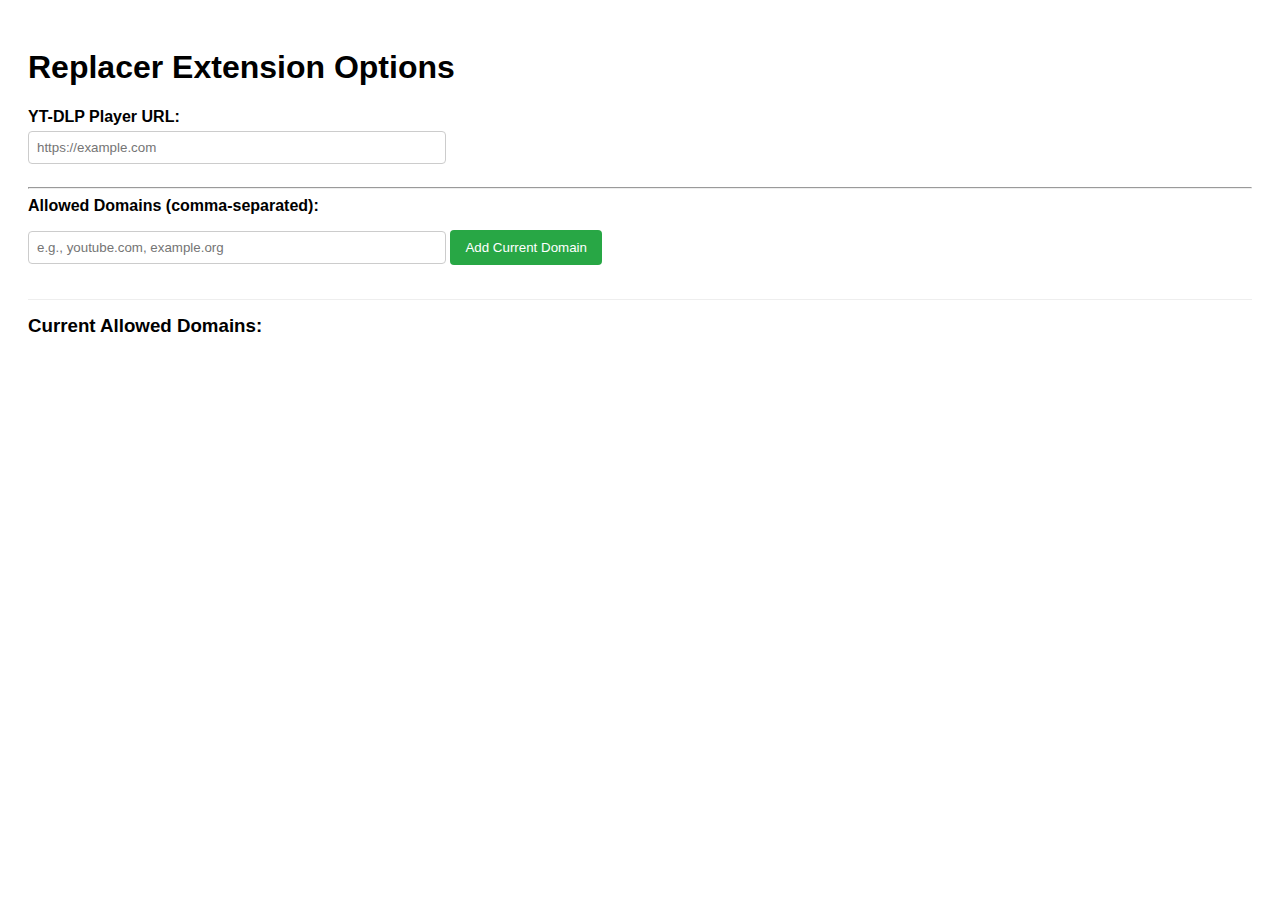
<file: extension/options.html>
<!DOCTYPE html>
<html>
<head>
    <title>Replacer Extension Options</title>
    <style>
        body { font-family: sans-serif; padding: 20px; }
        label { display: block; margin-bottom: 5px; font-weight: bold; }
        input[type="text"], input[type="url"] { width: 400px; padding: 8px; margin-bottom: 15px; border: 1px solid #ccc; border-radius: 4px; }
        button { padding: 10px 15px; background-color: #007bff; color: white; border: none; border-radius: 4px; cursor: pointer; }
        button:hover { background-color: #0056b3; }
        #status { margin-top: 15px; color: green; }
        .domain-list { margin-top: 20px; border-top: 1px solid #eee; padding-top: 15px;}
        .domain-list h3 { margin-top: 0; }
        .domain-list ul { list-style: none; padding: 0; }
        .domain-list li { margin-bottom: 5px; display: flex; justify-content: space-between; align-items: center;}
        .domain-list li span { flex-grow: 1; margin-right: 10px; }
        .domain-list li button { padding: 5px 10px; background-color: #dc3545; font-size: 0.8em;}
        .domain-list li button:hover { background-color: #c82333; }
        #addCurrentDomainButton { margin-top: 10px; background-color: #28a745; }
        #addCurrentDomainButton:hover { background-color: #218838; }
    </style>
</head>
<body>
    <h1>Replacer Extension Options</h1>
    <label for="iframeBaseUrl">YT-DLP Player URL:</label>
    <input type="url" id="iframeBaseUrl" placeholder="https://example.com">

    <hr> <!-- Separator for clarity -->

    <label for="allowedDomains">Allowed Domains (comma-separated):</label>
    <input type="text" id="allowedDomains" placeholder="e.g., youtube.com, example.org">
    
    <button id="addCurrentDomainButton">Add Current Domain</button>
    <div id="domainListContainer" class="domain-list">
        <h3>Current Allowed Domains:</h3>
        <ul id="allowedDomainsList">
            <!-- Domains will be listed here by JavaScript -->
        </ul>
    </div>

    <!-- Removed Save button as requested -->
    <div id="status"></div>

    <script src="options.js"></script>
</body>
</html>
</file>
